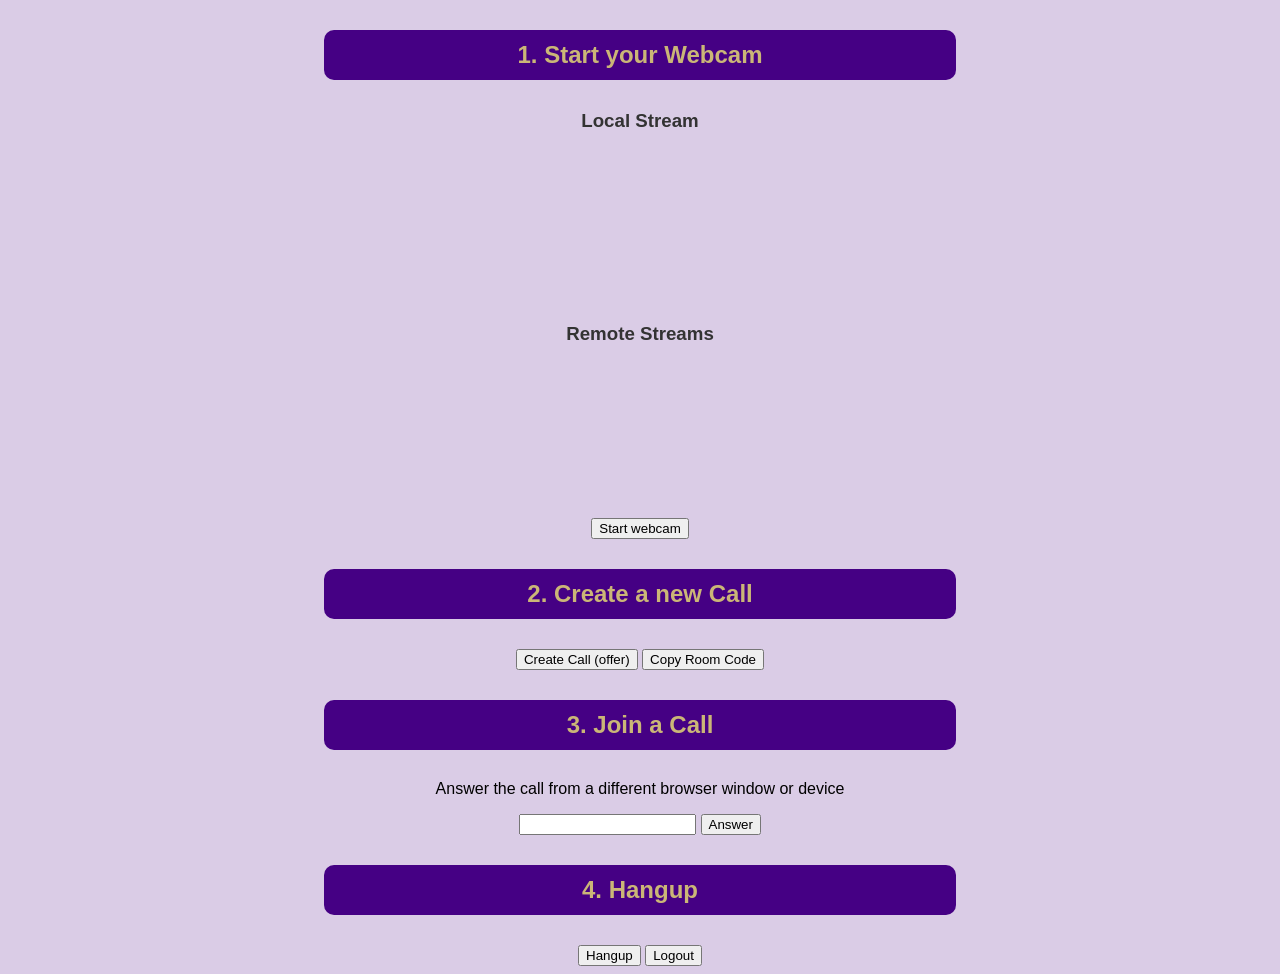
<file: templates/index.html>
<!DOCTYPE html>
<html lang="en">

<head>
  <meta charset="UTF-8" />
  <link rel="stylesheet" href="stylesheet.css">
  <link rel="stylesheet" href="index.css" />
  <meta name="viewport" content="width=device-width, initial-scale=1.0" />
  <title>WebRTC Demo Version 1.0</title>
</head>

<body>
  <h2>1. Start your Webcam</h2>
  <div class="videos">
    <span>
      <h3>Local Stream</h3>
      <video id="webcamVideo" autoplay playsinline></video>
    </span>
    <span>
      <h3>Remote Streams</h3>
      <video id="remoteVideo" autoplay playsinline></video>
    </span>
  </div>

  <div id="create_call">
    <button id="webcamButton">Start webcam</button>
    <h2>2. Create a new Call</h2>
    <button id="callButton">Create Call (offer)</button>
    <button id="copyButton">Copy Room Code</button>
  </div>

  <h2>3. Join a Call</h2>
  <p>Answer the call from a different browser window or device</p>

  <input id="callInput" />
  <button id="answerButton">Answer</button>
  <div id="error_message"></div>


  <h2>4. Hangup</h2>

  <button id="hangupButton">Hangup</button>

  <button id="logoutButton">Logout</button>

  <script type="module" src="/static/main.js"></script>

</body>

</html>
</file>
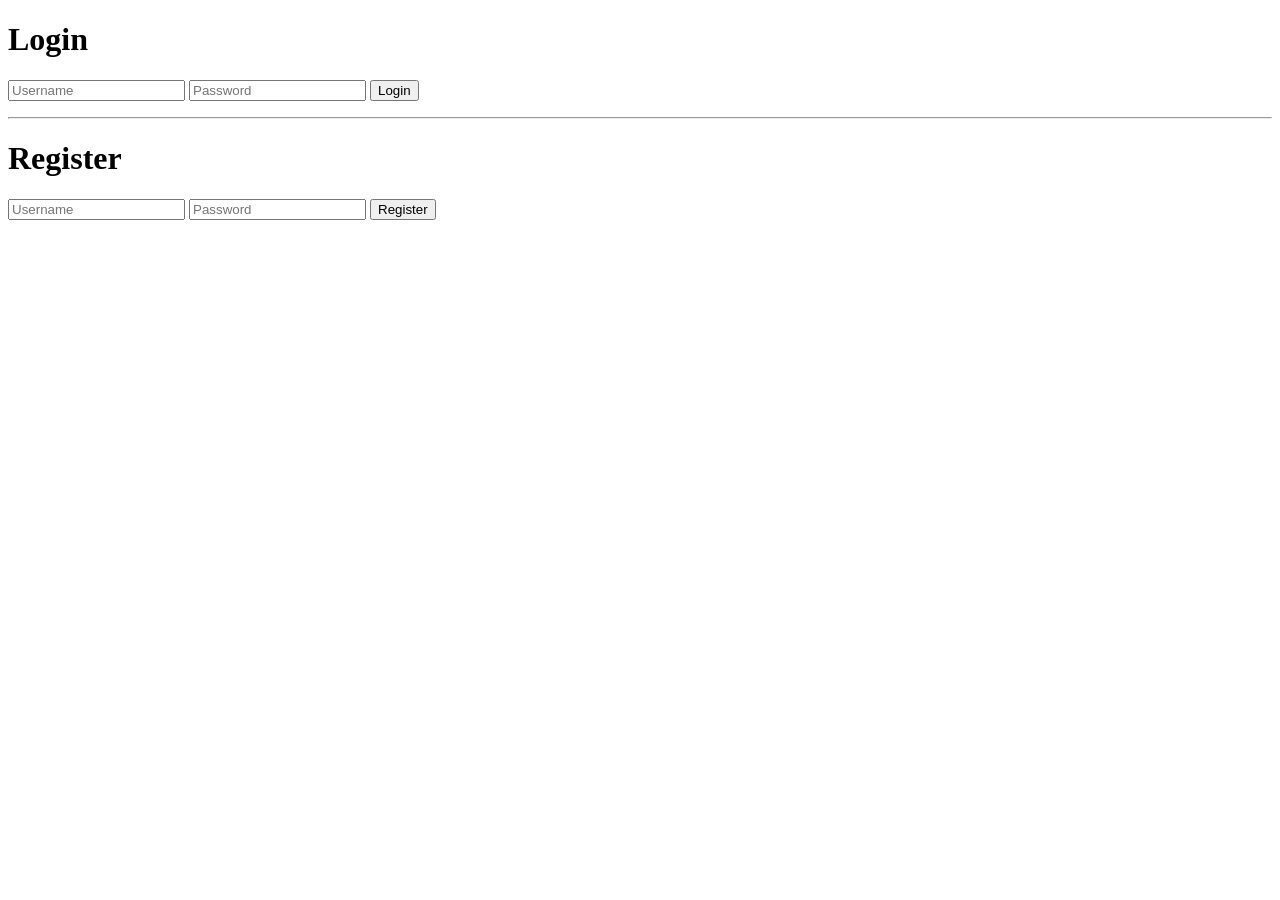
<file: templates/login.html>
<!DOCTYPE html>
<html lang="en">
<head>
    <meta charset="UTF-8">
    <meta name="viewport" content="width=device-width, initial-scale=1.0">
    <title>Login / Register</title>
</head>
<body>
    <h1>Login</h1>
    <form id="loginForm">
        <input type="text" id="loginUsername" placeholder="Username" required>
        <input type="password" id="loginPassword" placeholder="Password" required>
        <button type="submit">Login</button>
    </form>
    <p id="loginMessage"></p>

    <hr>

    <h1>Register</h1>
    <form id="registerForm">
        <input type="text" id="registerUsername" placeholder="Username" required>
        <input type="password" id="registerPassword" placeholder="Password" required>
        <button type="submit">Register</button>
    </form>
    <p id="registerMessage"></p>

    <script src="/static/login.js"></script>
</body>
</html>
</file>
<file: templates/stylesheet.css>
body{
    font-family: sans-serif;
    text-align: center;
    background-color: rgb(218, 204, 230);
}
</file>
<file: templates/index.css>
h2{
    display: flex;
    justify-content: center;
    color: rgb(203, 182, 119);
    background-color: rgb(69, 0, 132);
    line-height: 50px;
    border-radius: 10px;
    width: 50%;
    text-align: center;
    margin: auto;
    margin-bottom: 30px;
    margin-top: 30px;
}

h3{
    color: rgb(51, 51, 51);
}
</file>
